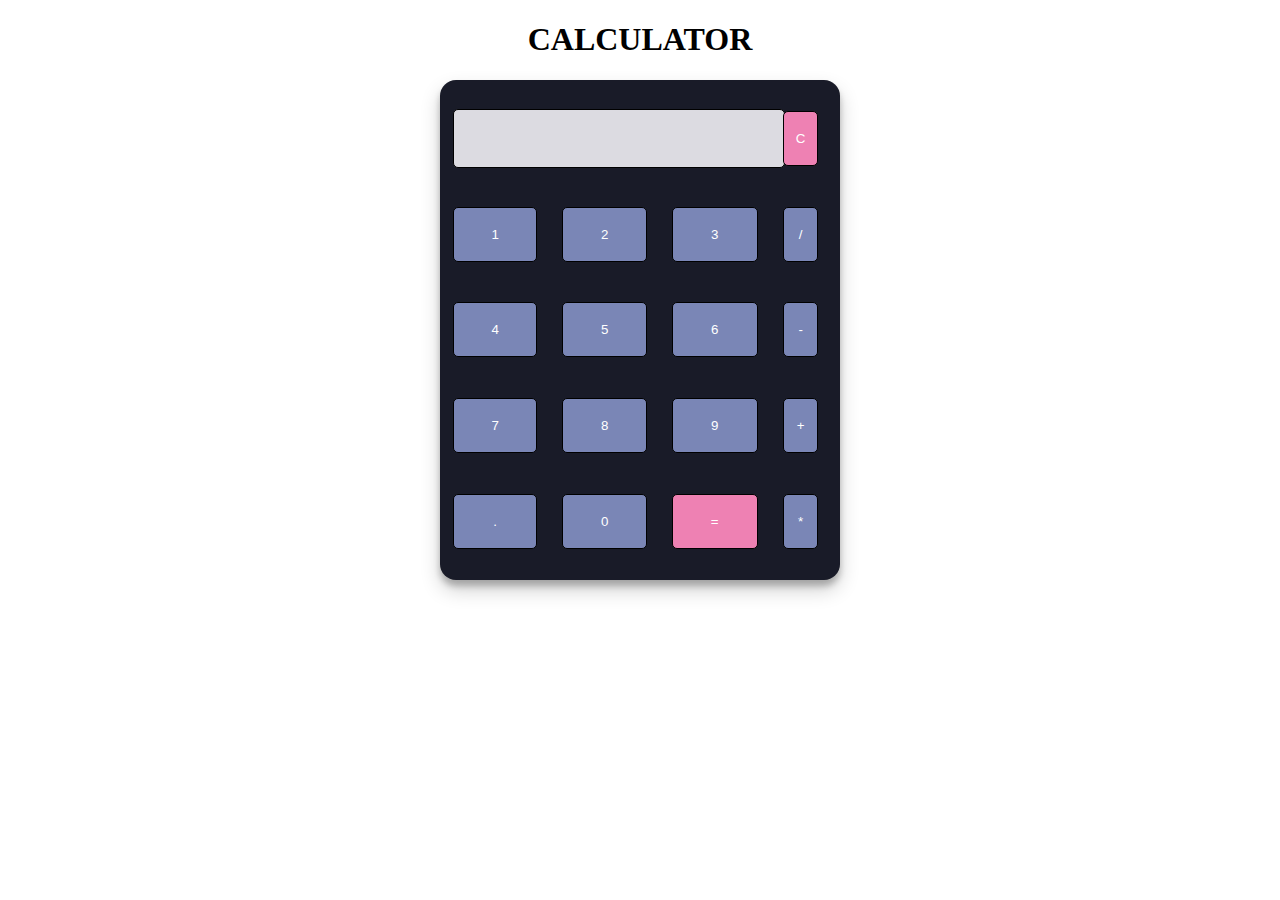
<file: calci/index.html>
<!DOCTYPE html>
<html lang="en" dir="ltr">

<head>
  <meta charset="utf-8">
  <title>Calculator</title>
  <link rel="stylesheet" href="css/styles.css">
</head>

<body>
  <div class="head">
    <h1>CALCULATOR</h1>

  </div>

<table class="calculator" >
  <tr>
    <td colspan="3"> <input class="display-box" type="text" id="result" disabled /> </td>

    <!-- clearScreen() function clears all the values -->
    <td> <input type="button" value="C" onclick="clearScreen()" id="btn" /> </td>
  </tr>
  <tr>
    <!-- display() function displays the value of clicked button -->
    <td> <input type="button" value="1" onclick="display('1')" /> </td>
    <td> <input type="button" value="2" onclick="display('2')" /> </td>
    <td> <input type="button" value="3" onclick="display('3')" /> </td>
    <td> <input type="button" value="/" onclick="display('/')" /> </td>
  </tr>
  <tr>
    <td> <input type="button" value="4" onclick="display('4')" /> </td>
    <td> <input type="button" value="5" onclick="display('5')" /> </td>
    <td> <input type="button" value="6" onclick="display('6')" /> </td>
    <td> <input type="button" value="-" onclick="display('-')" /> </td>
  </tr>
  <tr>
    <td> <input type="button" value="7" onclick="display('7')" /> </td>
    <td> <input type="button" value="8" onclick="display('8')" /> </td>
    <td> <input type="button" value="9" onclick="display('9')" /> </td>
    <td> <input type="button" value="+" onclick="display('+')" /> </td>
  </tr>
  <tr>
    <td> <input type="button" value="." onclick="display('.')" /> </td>
    <td> <input type="button" value="0" onclick="display('0')" /> </td>

    <!-- calculate() function evaluates the mathematical expression -->
    <td> <input type="button" value="=" onclick="calculate()" id="btn" /> </td>
    <td> <input type="button" value="*" onclick="display('*')" /> </td>
  </tr>
</table>

<script src="index.js" charset="utf-8"></script>

</body>

</html>
</file>
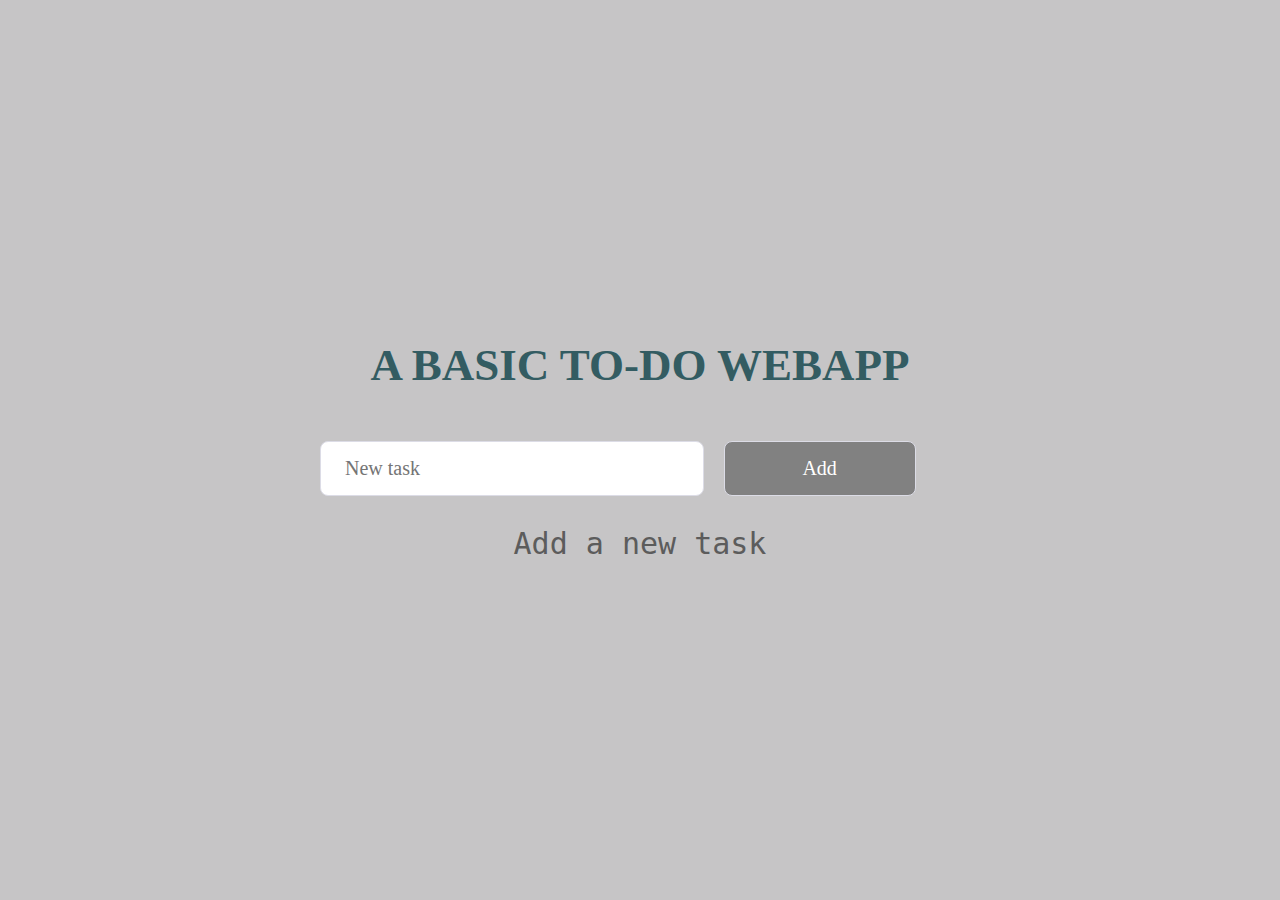
<file: to-do-list/index.html>
<!DOCTYPE html>
<html lang="en" dir="ltr">
  <head>
    <meta charset="utf-8">
    <title>A basic to do WEBAPP</title>
    <link rel="stylesheet" href="css/styles.css">
  </head>
  <body>
    <div id="app">
   <h1>A BASIC TO-DO WEBAPP</h1>
   <ul>
   </ul>
   <input type="text" placeholder="New task">
   <button class='btn_add'>Add</button>
   <p>Add a new task</p>
  </div>
<script src="index.js" charset="utf-8"></script>
  </body>
</html>
</file>
<file: calci/css/styles.css>
.calculator {
    padding: 10px;
    border-radius: 1em;
    height: 500px;
    width: 400px;
    margin: auto;
    background-color: #191b28;
    box-shadow: rgba(0, 0, 0, 0.19) 0px 10px 20px, rgba(0, 0, 0, 0.23) 0px 6px 6px;
}
.display-box {
    font-family: 'Orbitron', sans-serif;
    background-color: #dcdbe1;
    border: solid black 0.5px;
    color: black;
    border-radius: 5px;
    width: 100%;
    height: 60%;
}
.head{
  height: 10%;

}
h1{
  color: black;
  text-align: center;
}
#btn {
    background-color: #EE81B3;
}
input[type=button] {
    font-family: 'Orbitron', sans-serif;
    background-color: #7A86B6;
    color: white;
    border: solid black 0.5px;
    width: 80%;
    border-radius: 5px;
    height: 60%;
    outline: none;
}
input:active[type=button] {
    background: #e5e5e5;
    -webkit-box-shadow: inset 0px 0px 5px #c1c1c1;
    -moz-box-shadow: inset 0px 0px 5px #c1c1c1;
    box-shadow: inset 0px 0px 5px #c1c1c1;
}
</file>
<file: to-do-list/css/styles.css>
* {
 margin: 0;
 padding: 0;
 outline: 0;
 box-sizing: border-box;
 -webkit-font-smoothing: antialiased;
 user-select: none;
}
html,
body {
 width: 100%;
 height: 100%;
}
a {
 text-decoration: none;
 color: inherit;
}
body {
 display: flex;
 justify-content: center;
 align-items: center;
 flex-direction: column;
 background-color: #c6c5c6;
 font-family: "Lato", monospace;
}
#app {
 width: 50%;
 min-width: 400px;
}
h1 {
 font-family: cursive;
 text-align: center;
 margin-bottom: 50px;
 font-size: 45px;
 color: #335c62;
 font-weight: 700;
}
p {
 font-family: "Dancing Script",monospace;
 text-align: center;
 margin-top: 30px;
 font-size: 30px;
 color: #5c5c5c;
 font-weight: 300;
}
ul {
 font-family: "Lato", monospace;
 font-size: 20px;
 font-weight: 400;
 font-style: italic;
 margin: 50px;
}
ul li {
 margin-bottom: 10px;
 color: #5c5c5c;
}
ul li a {
 margin-left: 15px;
 color: white;
 cursor: pointer;
 border: 1px solid #7cbe7b;
 border-radius: 15px;
 padding: 0 15px 2px 15px;
 background-color: black;
}
ul li a:hover {
 opacity: 0.8;
}
input,
button {
 font: 400 20px "Lato", smoothing;
}
input {
 width: 60%;
 height: 55px;
 color: #5c5c5c;
 border: 1px solid #dcdce6;
 border-radius: 8px;
 padding: 0 24px;
 margin-right: 10px;
}
.btn_add {
 width: 30%;
 height: 55px;
 border: 1px solid #dcdce6;
 border-radius: 8px;
 background-color: #818181;
 color: #fff;
 cursor: pointer;
}
.btn_add:hover {
 opacity: 0.9;
}
</file>
